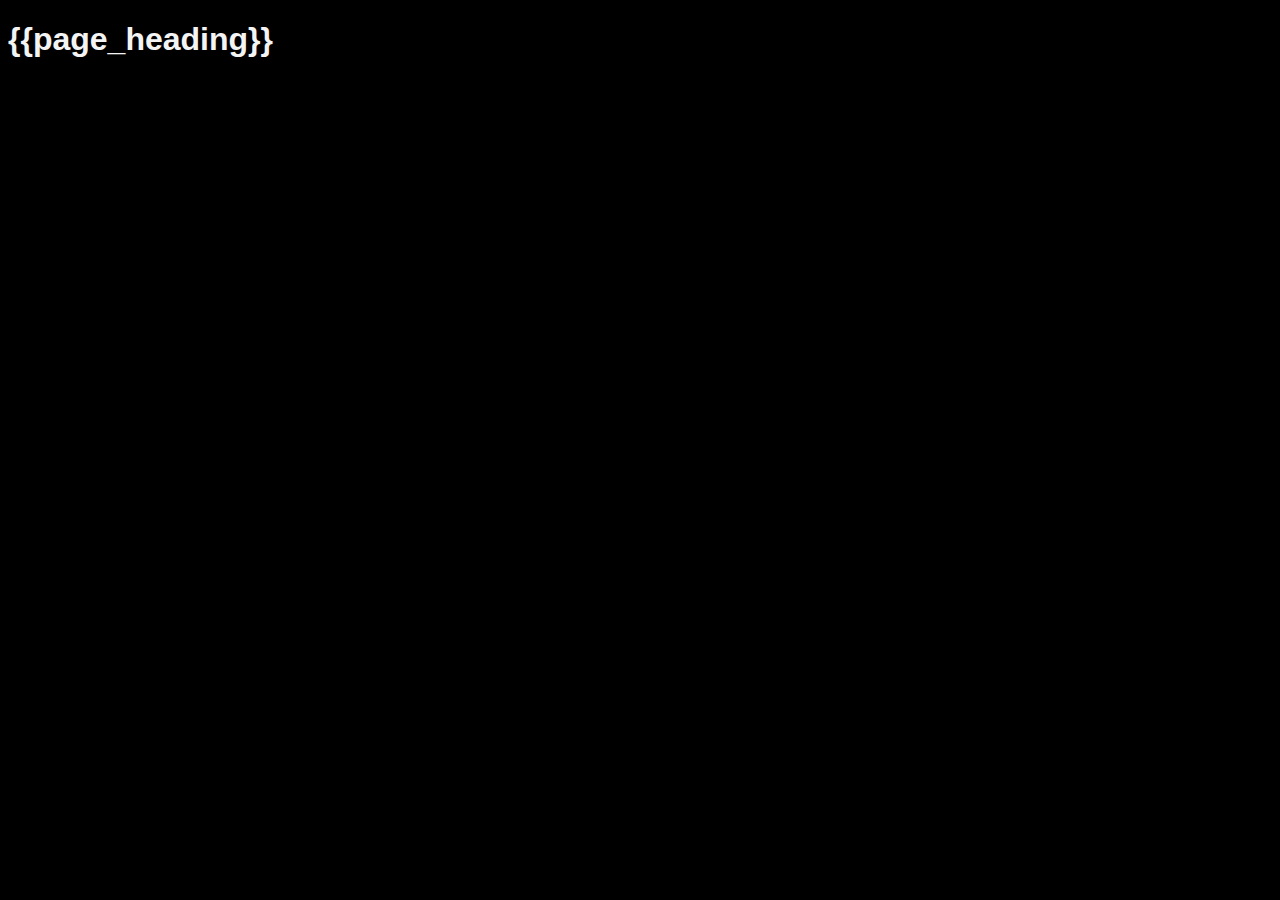
<file: templates/index2.html>
<!DOCTYPE html>
<meta charset="utf-8">

<!--[if lt IE 7 ]> <html lang="en" class="no-js ie6"> <![endif]-->
<!--[if IE 7 ]>     <html lang="en" class="no-js ie7"> <![endif]-->
<!--[if IE 8 ]>     <html lang="en" class="no-js ie8"> <![endif]-->
<!--[if (gte IE 9)|!(IE)]><!--> <html lang="en" class="no-js"> <!--<![endif]-->
<head>
    <meta charset="utf-8">
    <meta http-equiv="X-UA-Compatible" content="IE=edge,chrome=1">
    <title>Map of Internet Governance</title>


    <!-- HTML5 shim, for IE6-8 support of HTML5 elements -->
    <!--[if lt IE 9]>
        <script src="http://html5shim.googlecode.com/svn/trunk/html5.js"></script>
    <![endif]-->
    <style>
		body {
			background-color: black;
			font-family: sans-serif, Arial, Helvetica;
			color: #f4f4f4;
		}

		h1 {
			color: #f4f4f4;
		}

		p {
			color: #f4f4f4;
		}

		.node {
		  stroke: #fff;
		  stroke-width: 1px;
		}

		.link {
		  stroke: #999;
		  stroke-opacity: .6;
		}

		.graph_area {
			width: 100%;
		}

		.node_info {
			width: 30%;
			height: 600px;
			float: left;
		}

		.node_name {
			font-size: 2em;
			margin-bottom: 16px;
		}

		.graph {
			width: 70%;
			height: 600px;
			float: right;
		}

		svg {
			top: 0px;
			left: 0px;
		}

	</style>
</head>
<body>
    <header>
    </header>
    <div id="main">
        <div id="container">
			<div class="header">
				<h1> {{page_heading}} </h1>
			</div>
			<div class="graph_area">
				<div class="node_info">
					<div class="node_name"></div>
					<div class="node_description"></div>
				</div>
				<div class="graph"></div>
			</div>
		</div>
    </div>
</body>
<footer>
</footer>
 

<script src="//ajax.googleapis.com/ajax/libs/jquery/1.10.1/jquery.min.js"></script>
<script src="http://d3js.org/d3.v3.min.js"></script>
   
</html>

<script>

	d3.json("static/files/associations.json", function(error, graph) {
		if (error) return console.warn(error);

		function updateWindow(){
		    x = w.innerWidth || e.clientWidth || g.clientWidth;
		    y = w.innerHeight|| e.clientHeight|| g.clientHeight;

		    svg.attr("width", x).attr("height", y);
		}
		window.onresize = updateWindow;

		function dblclick(d) {
		  d3.select(this).classed("fixed", d.fixed = false);
		}

		function dragstart(d) {
		  d3.select(this).classed("fixed", d.fixed = true);
		}


		function redraw() {
		  svg.attr("transform",
		      "translate(" + d3.event.translate + ")"
		      + " scale(" + d3.event.scale + ")");
		}

		function dragstart(d, i) {
		    force.stop() 
		}

		function dragmove(d, i) {
		    d.px += d3.event.dx;
		    d.py += d3.event.dy;
		    d.x += d3.event.dx;
		    d.y += d3.event.dy; 
		    tick(); 
		}

		function dragend(d, i) {
		    d.fixed = true; 
		    tick();
		    force.resume();
		}

		function double_click(d, i) {
			d.fixed = false;
		}

		function tick() {
			link.attr("x1", function(d) { return w/2 + d.source.x; })
				.attr("y1", function(d) { return h/2 + d.source.y; })
				.attr("x2", function(d) { return w/2 + d.target.x; })
				.attr("y2", function(d) { return h/2 + d.target.y; });

			node.attr("cx", function(d) { return w/2 + d.x; })
				.attr("cy", function(d) { return h/2 + d.y; });
		}

		var w = window,
		    d = document,
		    e = d.documentElement,
		    g = $('.graph')[0],
		    x = w.innerWidth || e.clientWidth || g.clientWidth,
		    y = w.innerHeight|| e.clientHeight|| g.clientHeight;


		var w = $('.graph').width();
		var h = $('.graph').height();

		var nodeMap = {};
		var frozen = false;

		graph.nodes.forEach(function(d) { nodeMap[d.node] = d; });

		graph.links.forEach(function(l) {
		    l.source = nodeMap[l.source];
		    l.target = nodeMap[l.target];
		})

		var color = d3.scale.category20().domain(function(d) { return graph.nodes.group; });

		var force = d3.layout.force()
		    .charge(-40)
		    .gravity(.05)
		    .linkDistance(100)
		    .size([w, h]);

		var svg = d3.select(".graph").append("svg:svg")
		    .attr("width", x)
		    .attr("height", y)
		    .append('svg:g')
		    .attr("pointer-events", "all")
		    //.call(d3.behavior.zoom().on("zoom", redraw))
		    .append('svg:g');

		var background = svg.append("rect")
			.attr("width", w)
			.attr("height", h)
			.attr("fill", "#000");

		force = d3.layout.force()
		      .nodes(graph.nodes)
		      .links(graph.links)
		      .start();

		var link = svg.selectAll(".link")
			.data(graph.links)
			.enter().append("line")
			.attr("class", "link")
			.style("stroke-width", 1);

		var node_drag = d3.behavior.drag()
		    .on("dragstart", dragstart)
		    .on("drag", dragmove)
		    .on("dragend", dragend);

		var node = svg.selectAll(".node")
			.data(graph.nodes)
			.enter().append("circle")
			.attr("class", "node")
			.attr("r", 5)
			.style("fill", function(d) { return color(d.group); })
			.on("dblclick", double_click)
			.call(node_drag);

		node.on("click", function(d) {
			if (d3.event.defaultPrevented) return;
			frozen = true;
			d3.selectAll('.node').attr('class', 'node')
			d3.selectAll('.node').attr('r', 5);
			d3.select(this).attr('class', "node active-node");
			d3.select(this).attr('r', 10);
			$('.node_name').text(d.name);
			$('.node_description').text(d.description);
		});

		node.on("mouseover", function(d) {
			if (!frozen) {
				$('.node_name').text(d.name);
				$('.node_description').text(d.description);
			}
			console.log("in here")
		});

		background.on('click', function(d) {
			frozen = false;
			d3.selectAll('.node').attr('class', 'node')
			d3.selectAll('.node').attr('r', 5);
			$('.node_name').text('');
			$('.node_description').text('');
		});

		var nodeTitles = node.append("title")
			.text(function(d) { return d.name; });

		force.on("tick", tick);

	});

</script>
</file>
